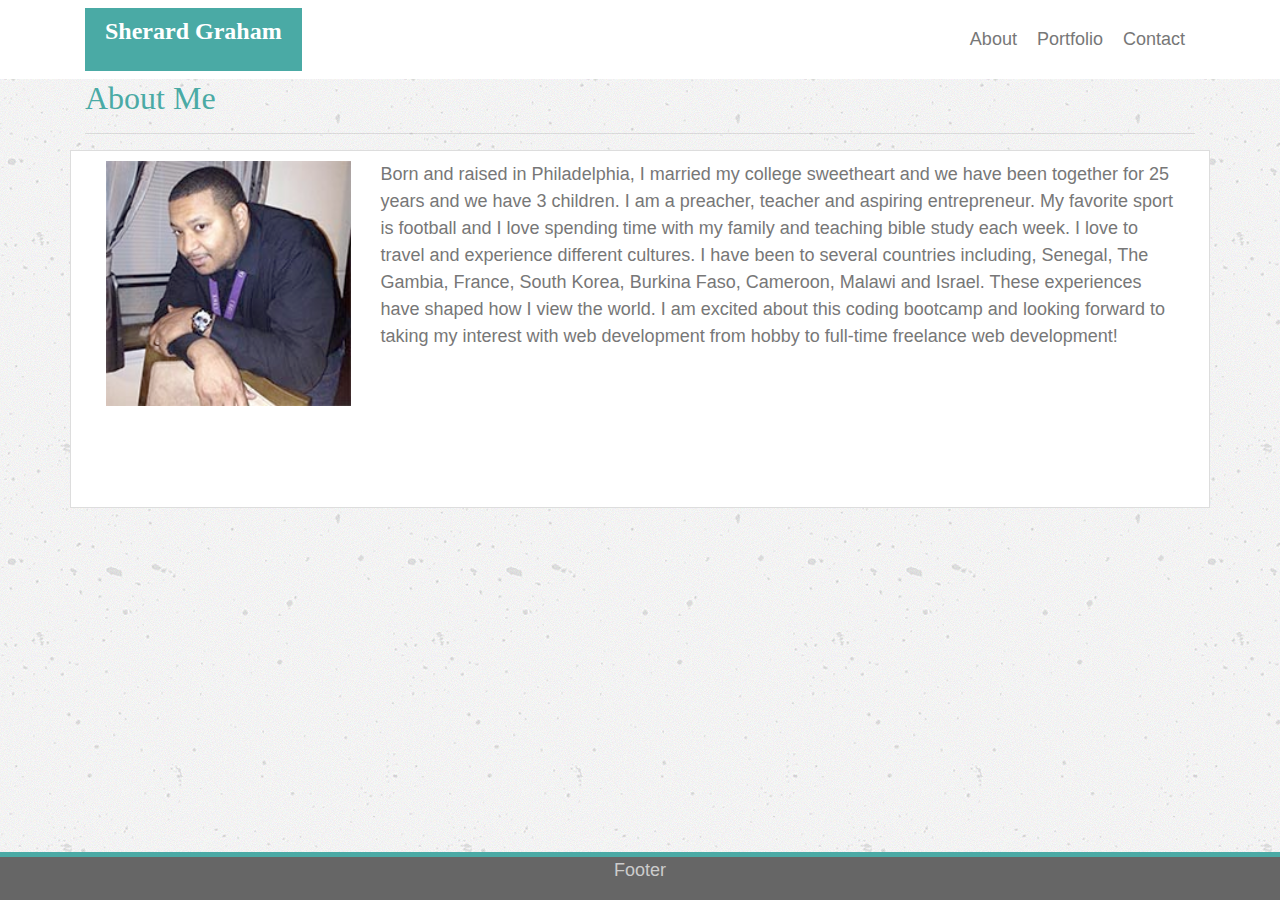
<file: index.html>
<!DOCTYPE html>
<html lang="en">
<head>
    <meta charset="UTF-8">
    <meta name="viewport" content="width=device-width, initial-scale=1.0">
    <title>About Me</title>
    <link rel="stylesheet" href="https://stackpath.bootstrapcdn.com/bootstrap/4.3.1/css/bootstrap.min.css" integrity="sha384-ggOyR0iXCbMQv3Xipma34MD+dH/1fQ784/j6cY/iJTQUOhcWr7x9JvoRxT2MZw1T" crossorigin="anonymous">
    <link rel="stylesheet" href="assets/css/style.css" type="text/css">
  
</head>
<body>

    <!-- Navbar -->

    <nav class="navbar navbar-expand-lg navbar-light">
      <div class="container">
            <div class="logo">
              <p>Sherard Graham</p>
            </div>        
            <ul class="navbar-nav ml-auto">
              <li>
                <a class="active" href="#">About</a>
              </li>
              <li>
                <a href="portfolio.html">Portfolio</a>
              </li>
              <li>
                <a href="contact.html">Contact</a>
              </li>
            </ul>
          </div>
      </nav>
       
      

          <!-- Container for Main Content -->

          <div class="container">
            <div class="row">
                <div class="col-md-12">
                        <h2>About Me</h2>
                        <hr>
                </div>
            </div>

            <div class="row main-content">
      
                <div class="col-md-3">
                    <img src="assets/images/sherard.jpg" class="img-fluid" width="100%"; height="auto"  alt="Sherard Graham">
                </div>

                <div class="col-md-9">
                    <p>Born and raised in Philadelphia, I married my college sweetheart and we have been together for 25 years and we have 3 children. I am a preacher, teacher and aspiring entrepreneur. My favorite sport is football and I love spending time with my family and teaching bible study each week.

                    I love to travel and experience different cultures. I have been to several countries including, Senegal, The Gambia, France, South Korea, Burkina Faso, Cameroon, Malawi and Israel. These experiences have shaped how I view the world.
                            
                    I am excited about this coding bootcamp and looking forward to taking my interest with web development from hobby to full-time freelance web development! </p>
                </div>

              </div>

            </div>
        
          </div>

          <div class="footer">
            <p>Footer</p>
          </div>

    
</body>
</html>
</file>
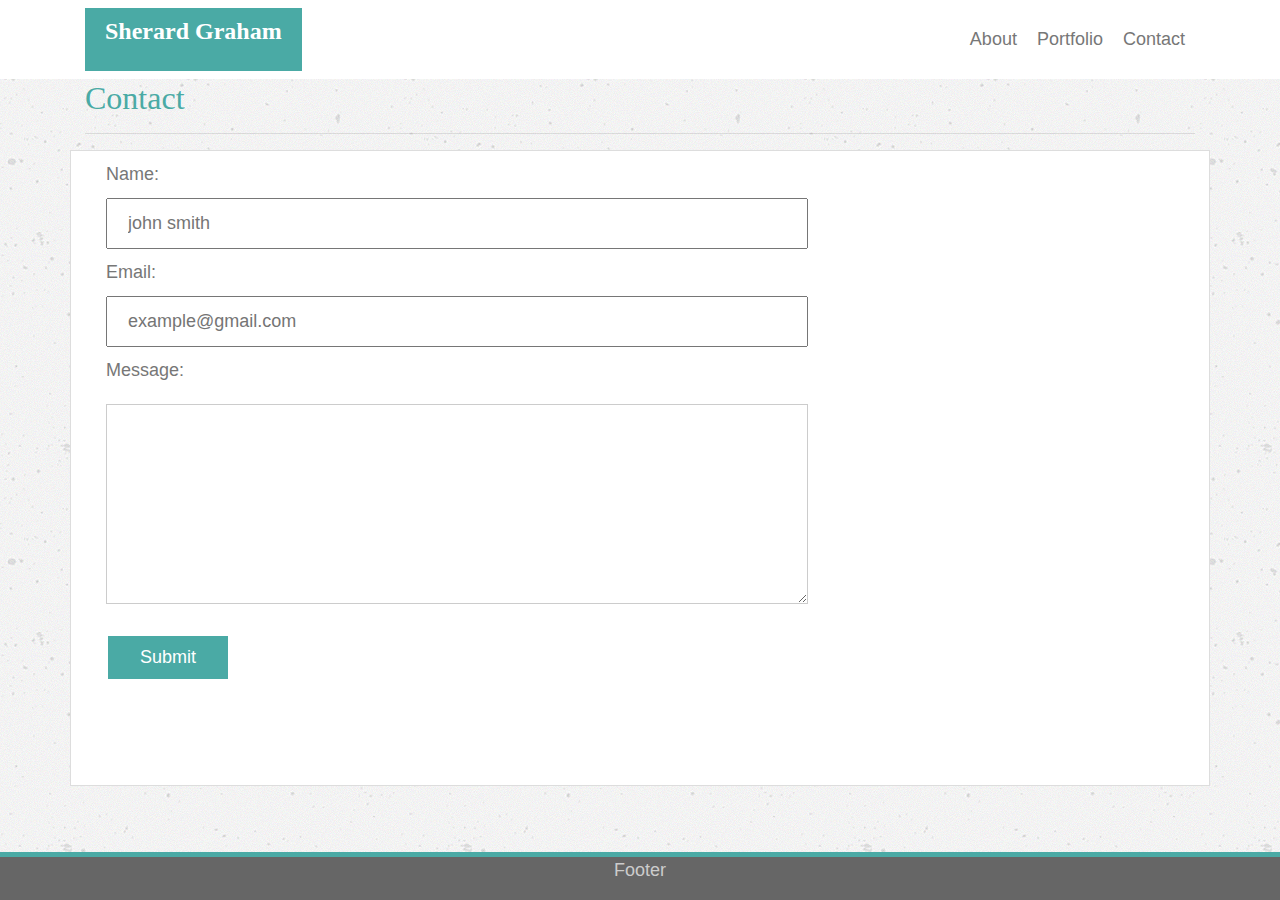
<file: contact.html>
<!DOCTYPE html>
<html lang="en">
<head>
    <meta charset="UTF-8">
    <meta name="viewport" content="width=device-width, initial-scale=1.0">
    <title>Contact</title>
    <link rel="stylesheet" href="https://stackpath.bootstrapcdn.com/bootstrap/4.3.1/css/bootstrap.min.css" integrity="sha384-ggOyR0iXCbMQv3Xipma34MD+dH/1fQ784/j6cY/iJTQUOhcWr7x9JvoRxT2MZw1T" crossorigin="anonymous">
    <link rel="stylesheet" href="assets/css/style.css" type="text/css">

</head>
<body>

    <!-- Navbar -->

    <nav class="navbar navbar-expand-lg navbar-light" style="background-color: #ffffff;">
      <div class="container">
            <div class="logo">
              <p>Sherard Graham</p>
            </div>        
              <ul class="navbar-nav ml-auto">
                <li>
                  <a href="index.html">About</a>
                </li>
                <li>
                  <a href="portfolio.html">Portfolio</a>
                </li>
                <li>
                  <a class="active" href="#">Contact</a>
                </li>
              </ul>
          </div>
      </nav>
       
      

          <!-- Container for Main Content -->

          <div class="container">
            <div class="row">
                <div class="col-md-12">
                        <h2>Contact</h2>
                        <hr>
                </div>
            </div>

            <div class="row main-content">
      
                <div class="col-md-8">
                    
                    <form action="#" method="POST" name="contact-form">
                        Name:<br>
                        <input name="name" placeholder="john smith" type="text"> <br>

                        Email:<br>
                        <input name="email" placeholder="example@gmail.com" type="email"> <br>

                        Message:<br>
                        <textarea name="Message"> 

                        </textarea> 
                        <br>

                        <input value="Submit" type="submit">

                    </form>
                </div>

              

              </div>

            </div>
            <br>
        

          <div class="footer">
            <p>Footer</p>
          </div>

    
</body>
</html>
</file>
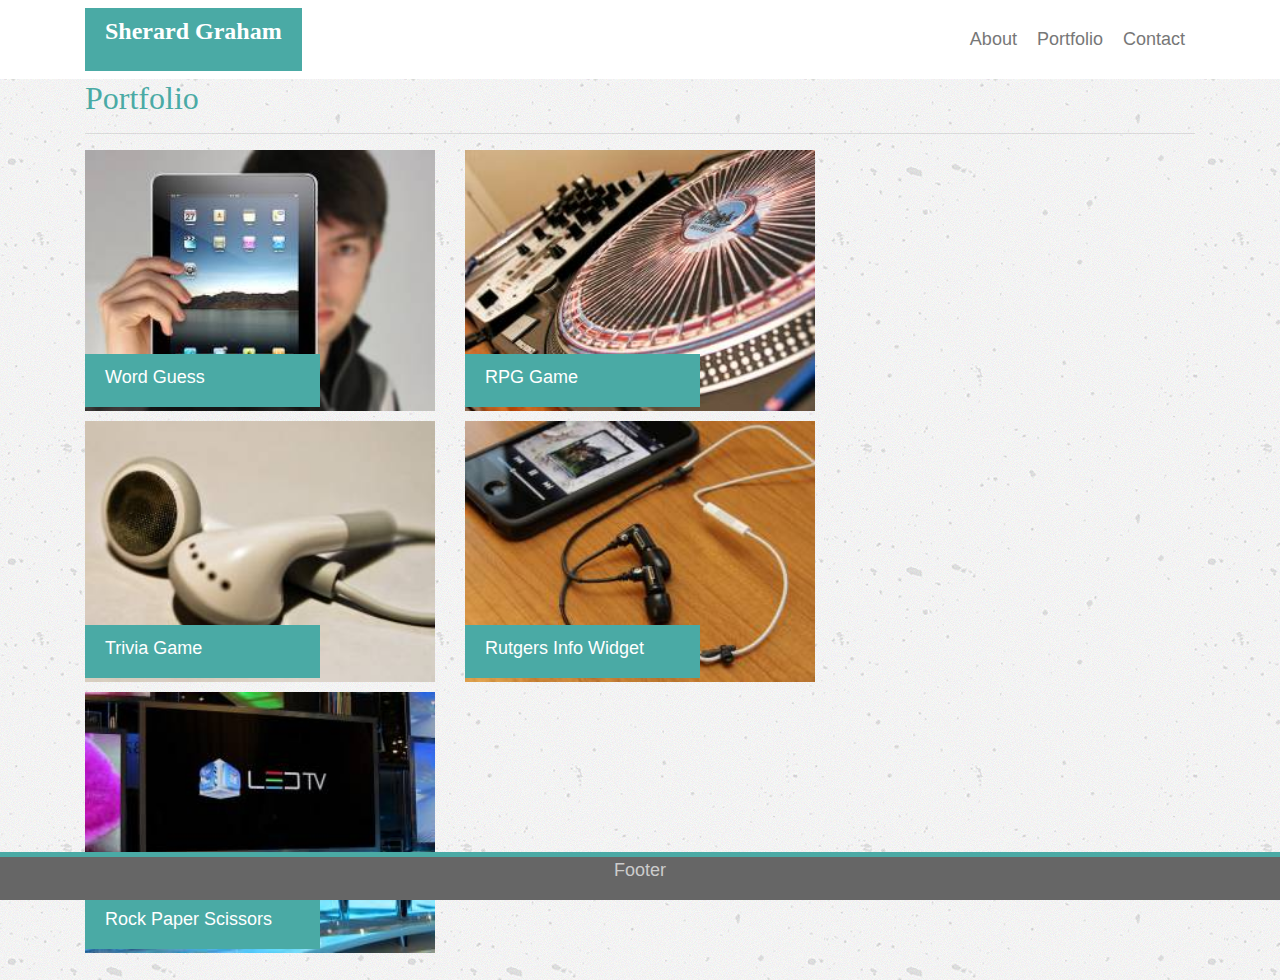
<file: portfolio.html>
<!DOCTYPE html>
<html lang="en">
<head>
    <meta charset="UTF-8">
    <meta name="viewport" content="width=device-width, initial-scale=1.0">
    <title>Portfolio</title>
    <link rel="stylesheet" href="https://stackpath.bootstrapcdn.com/bootstrap/4.3.1/css/bootstrap.min.css" integrity="sha384-ggOyR0iXCbMQv3Xipma34MD+dH/1fQ784/j6cY/iJTQUOhcWr7x9JvoRxT2MZw1T" crossorigin="anonymous">
    <link rel="stylesheet" href="assets/css/style.css" type="text/css">

</head>
<body>

    <!-- Navbar -->

    <nav class="navbar navbar-expand-lg navbar-light" style="background-color: #ffffff;">
      <div class="container">
            <div class="logo">
              <p>Sherard Graham</p>
            </div>        
              <ul class="navbar-nav ml-auto">
                <li>
                  <a href="index.html">About</a>
                </li>
                <li>
                  <a class="current" href="#">Portfolio</a>
                </li>
                <li>
                  <a  href="contact.html">Contact</a>
                </li>
              </ul>
          </div>
      </nav>
       
      

          <!-- Container for Main Content -->

          <div class="container">
            <div class="row">
                <div class="col-md-12">
                        <h2>Portfolio</h2>
                        <hr>
                </div>
            </div>

            <!-- First row of images -->

            <div class="row">
                <div class="col-md-4">               
                        <img src="assets/images/hangman.jpg" class="img-fluid" width="100%" height="auto" alt="Word Guess placeholder">
                        <div class="text-block">
                        
                          <p>Word Guess</p>
                        </div>
                      
                </div>

                <div class="col-md-4">
                      
                            <img src="assets/images/rpg-game.jpg" class="img-fluid" width="100%" height="auto" alt="RPG Game placeholder">
                                <div class="text-block">
                                    <p>RPG Game</p>
                                </div>
                        
                </div>

            </div>

            <!-- Clearfix to start next row of images and add some margin -->

            <div class="clearfix"></div>

            <div class="row">
                    <div class="col-md-4">
                        <img src="assets/images/trivia-game.jpg" class="img-fluid" width="100%" height="auto" alt="Trivia Game placeholder">
                            <div class="text-block">
                                <p>Trivia Game</p>
                            </div>
                    </div>
             
                    <div class="col-md-4">
                        <img src="assets/images/rutgers-info-widget.jpg" class="img-fluid" width="100%" height="auto" alt="Rutgers Info Widget placeholder">
                            <div class="text-block">
                                <p>Rutgers Info Widget </p>
                            </div>
                    </div>
            </div>

              <!-- Clearfix to start next row of images and add some margin -->

            <div class="clearfix"></div>

            <div class="row">
                    <div class="col-md-4">                  
                        <img src="assets/images/rock-paper-scissors.jpg" class="img-fluid" width="100%" height="auto" alt="Rock Paper Scissors placeholder">
                            <div class="text-block">
                                <p>Rock Paper Scissors </p>
                            </div>
                    </div>
            </div>

            </div>
            <br>

          <div class="footer">
            <p>Footer</p>
          </div>

    
</body>
</html>
</file>
<file: assets/css/style.css>
body {
    color: #777777;
    background-image: url("../images/concrete-texture.png");
    font-family: Arial, Helvetica, sans-serif;
    font-size: 18px;
    line-height: 1.5em;
    display: flex;
    flex-direction: column;
    margin: 0;
    padding: 0;
}

html, body{
    height: 100%;
}

h1, h2, h3, h4, h5, h6{
    font-family: Georgia, 'Times New Roman', Times, serif;
    color: #4aaaa5;
}
 
/* Header Styles */

.logo, .navbar-brand {
    background: #4aaaa5;
    font-family: Georgia, 'Times New Roman', Times, serif;
    font-size: 24px;
    text-align: center;
    color: #ffffff;
    font-weight: bold;
    padding: 10px 20px;
    float: left;
}

/* Navbar Link styles */

.navbar-light {
    background-color: #ffffff;
}

.navbar{
    float: right;
}

ul.nav li {
    display: inline;
    list-style: none;
    text-align: center;
    padding-right: 25px;
}

.navbar-nav a:link {
    color: #777777;
    text-decoration: none;
    padding: 10px;
}

.navbar-nav a:hover {
    background-color: #4aaaa5;
    color: #ffc;
    padding: 10px;
}

.navbar-nav a:active {
    color: #ffffcc;
    background-color: #4aaaa5;
}

a:link{
    color:#777777;
}

a:hover{
    color: #4aaaa5;
    text-decoration: none;
}

a:active, a:focus {
    color: #5accc6;
}

a:visited {
    color: #5accc6;
}


/* Main content styles */

.main-content {
    background-color: #ffffff;
    border: 1px solid #dddddd;
    padding: 10px 20px;
    margin-bottom: 20px;
    min-height: 100%;
    flex-grow: 1;
}

.portrait{
    float: left;
    margin: 10px 10px 10px 0px;
}

.footer {
    position: fixed;
    left: 0;
    bottom: 0;
    width: 100%;
    background-color: #666666;
    color: #cccccc;
    text-align: center;
    border-top: 5px solid #4aaaa5;
  }
/* Form styles */

input[type=text], [type=email] {
    width: 100%;
    padding: 10px 20px;
    margin: 10px 0;
    box-sizing: border-box;
  }

  textarea {
      width: 100%;
      height: 200px;
      overflow: auto;
      margin: 20px 0px;
      padding: 0 10px;
      border: 1px solid #cccccc;
  }

input[type=submit] {
    width: 120px;
    background-color: #4aaaa5;
    border: none;
    color: #ffffff;
    font-size: 18px;
    padding: 8px 16px;
    margin: 4px 2px;

}

input:hover[type=submit]{
     background-color: #ffffcc;
     color: #92E8E4;
     border: 1px solid #4aaaa5;
}

/* Portfolio styles */


.clearfix::after {
    content: "";
    clear: both;
    display: table;
    margin-bottom: 10px;
  }

.gallery{
    float: left;
    margin: 10px;
}

.containerPic {
    position: relative;
    font-family: Arial;
    float: left;
    margin: 10px;
    width: 100%;
  }
  
  .text-block {
    position: absolute;
    width: 235px;
    bottom: 4px;
    left: 15px;
    background-color: #4aaaa5;
    color: white;
    padding: 10px 20px 0 20px;
  }
</file>
